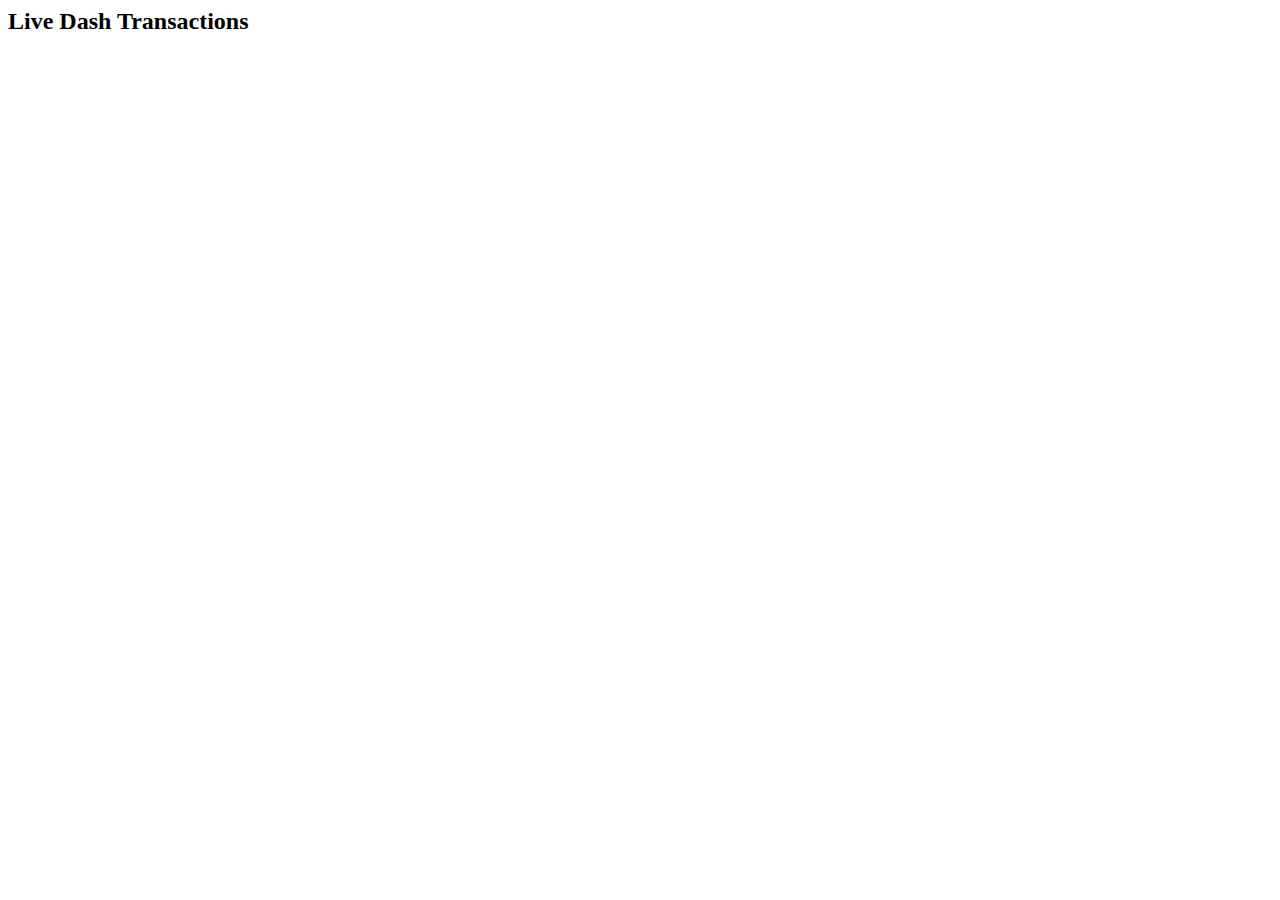
<file: listen.html>
<html>
<body>
  <script src="https://explorer.mydashwallet.org/socket.io/socket.io.js"></script>
  <script>
    eventToListenTo = 'tx'
    room = 'inv'

    var socket = io("https://explorer.mydashwallet.org");
    socket.on('connect', function() {
      // Join the room.
      socket.emit('subscribe', room);
    })
    socket.on(eventToListenTo, function(data) {
      console.log("New transaction received: " + data.txid)
      console.log(data)
	  document.getElementById("txs").innerHTML +=
		"<a href='https://explorer.mydashwallet.org/tx/"+ data.txid + "'>"+data.txid+"</a><br />"+
    "time="+new Date().toISOString() + "<br />" +
    "valueOut="+data.valueOut+" DASH<br />"+
    "version="+data.version+"<br />" +
    "type="+data.type+"<br />" +
    "txlock="+data.txlock+"<br />" +
    "vin="+data.vin.length+"<br />";
for (var input of data.vin)
	  document.getElementById("txs").innerHTML +=
      "  input prevTxId="+input.prevTxId+" vout="+input.outputIndex+"<br />";
    document.getElementById("txs").innerHTML +=
    "vout="+data.vout.length+"<br />";
for (var output of data.vout)
	  document.getElementById("txs").innerHTML +=
      "  output address="+Object.keys(output)[0]+" value="+Object.values(output)[0]+"<br />";
	  document.getElementById("txs").innerHTML +=
    "<br />";
    })
    socket.on('txlock', function(data) {
      console.log("New txlock received: " + data.txid)
      console.log(data)
	  document.getElementById("txs").innerHTML +=
		"TxLock <a href='https://explorer.mydashwallet.org/tx/"+ data.txid + "'>"+data.txid+"</a><br />"+
    "time="+new Date().toISOString() + "<br />" +
    "valueOut="+data.valueOut+" DASH<br />"+
    "txlock="+data.txlock+"<br />" +
    "<br />";
    })
  </script>
  <h2>Live Dash Transactions</h2>
  <div id="txs"></div>
</body>
</html>
</file>
